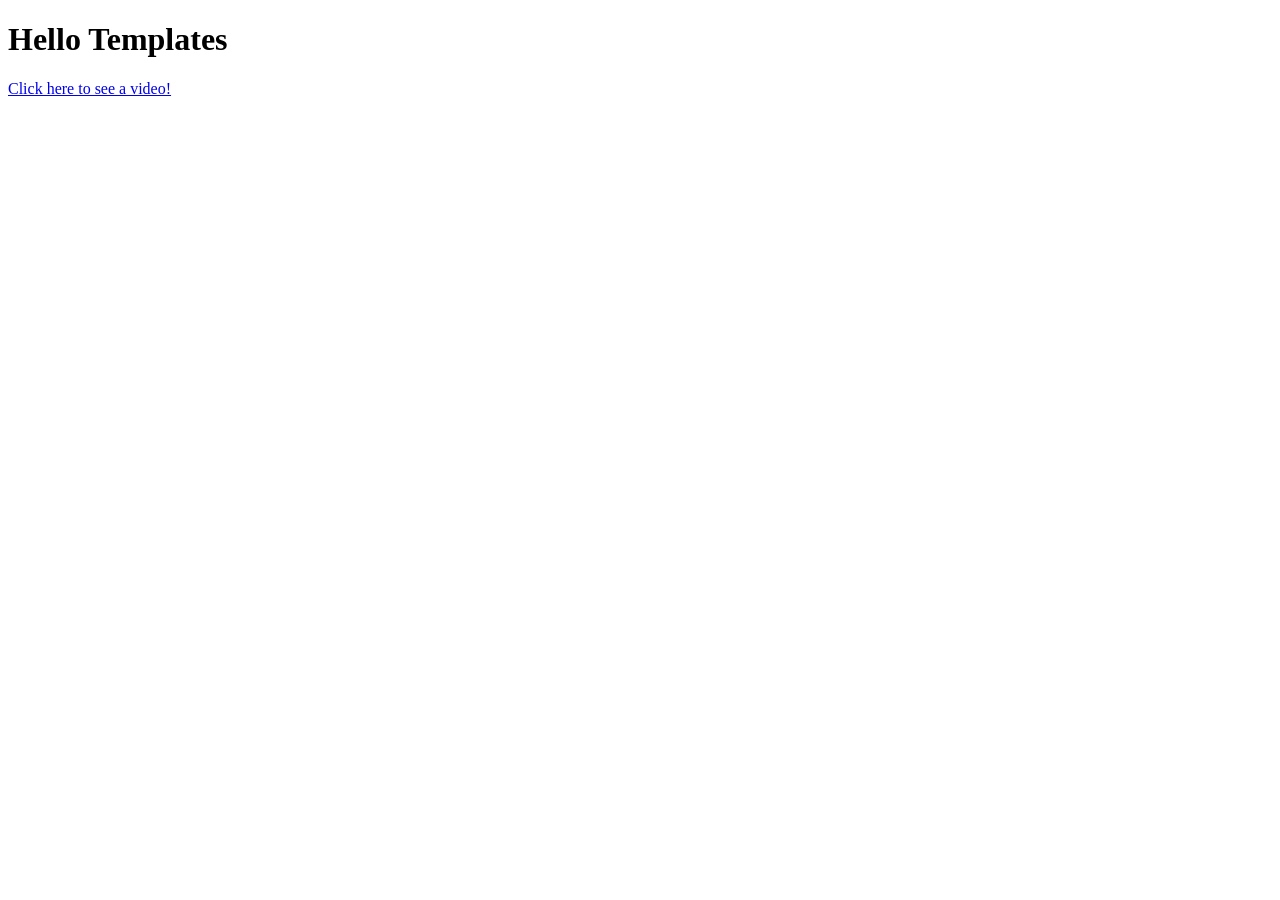
<file: part1-04.templates/src/pages/templates/pages/index.html>
<!DOCTYPE html>
<html xmlns="http://www.w3.org/1999/xhtml">
    <head>
        <title>Hello Templates</title>
    </head>

    <body>
        <h1>Hello Templates</h1>

        <a href="/video">Click here to see a video!</a>
    </body>
</html>
</file>
